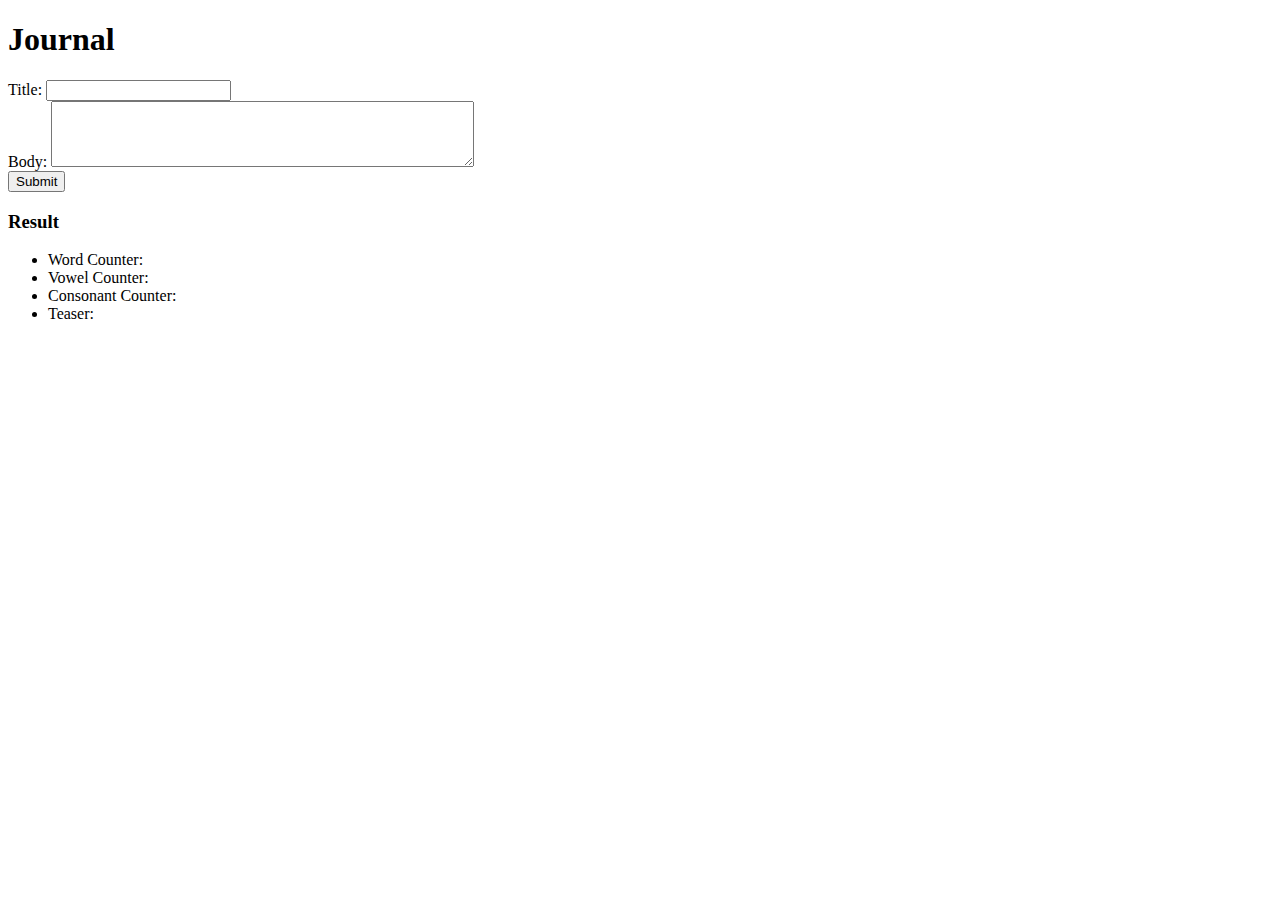
<file: acedu-assignments/journal/src/index.html>
<!DOCTYPE html>
<html lang="en">
<head>
    <meta charset="UTF-8">
    <meta http-equiv="X-UA-Compatible" content="IE=edge">
    <meta name="viewport" content="width=device-width, initial-scale=1.0">
    <title>Journal</title>
</head>
<body>
    <div class="container">
    <h1>Journal</h1>
    <form id="journal-form" class="form-group">
      <label for="title">Title:</label>
      <input id="title" name="title" type="text" class="form-control"><br>
      <div>
        <label for="body">Body:</label>
        <textarea id="body" rows="4" cols="50" class="form-control"></textarea><br>
      </div>
      <button type="submit" class="btn btn-danger">Submit</button>
    </form>
    <h3>Result</h3>
    <ul id="result">
      <li>Word Counter:<span id="wordCounter"></span></li>
      <li>Vowel Counter:<span id="vowelCounter"></span></li>
      <li>Consonant Counter:<span id="consonantCounter"></span></li>
      <li>Teaser:<span id="getTeaser"></span></li>
    </ul>
    </div>
</body>
</html>
</file>
